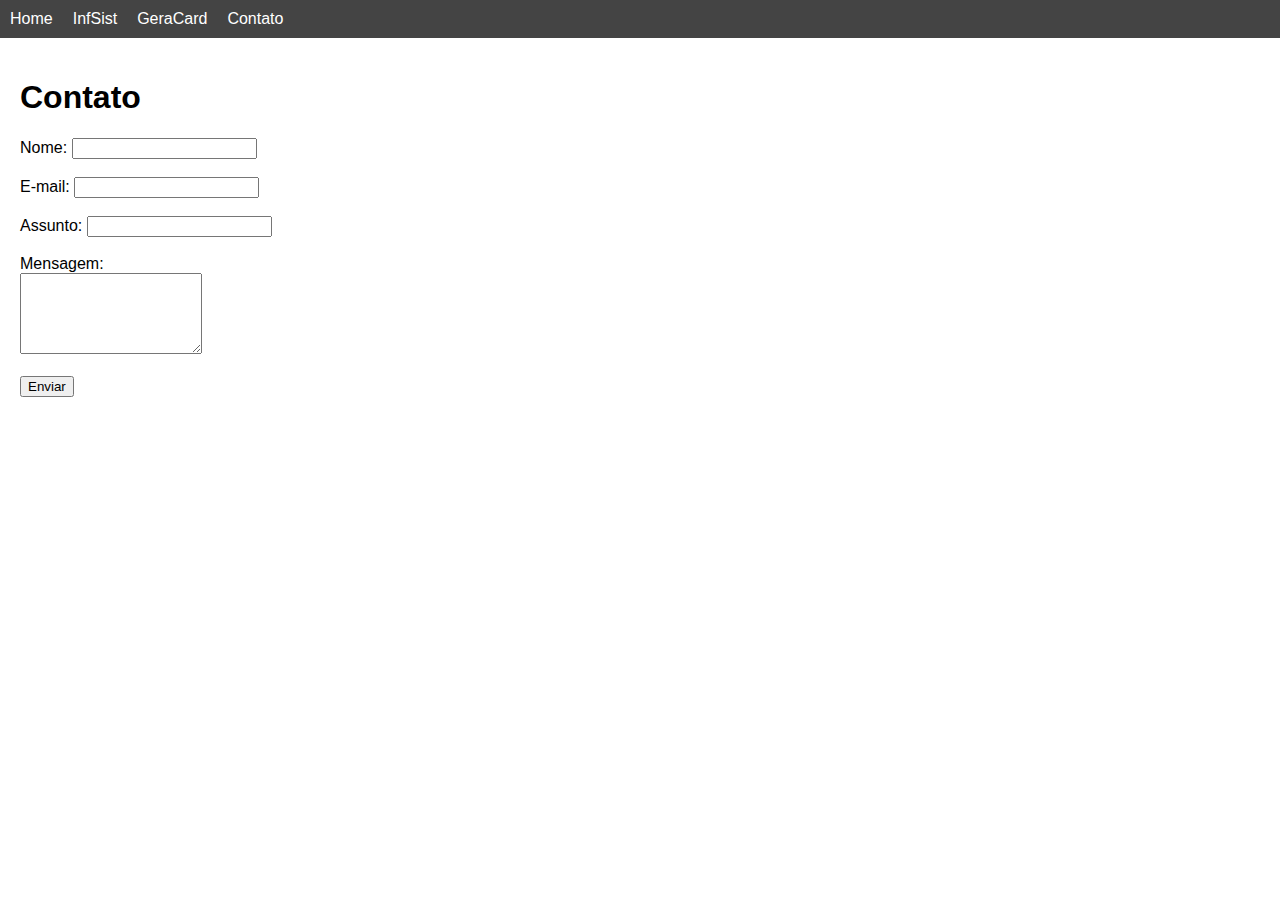
<file: contato.html>
<!DOCTYPE html>
<html lang="pt-br">
<head>
    <meta charset="UTF-8">
    <meta name="viewport" content="width=device-width, initial-scale=1.0">
    <title>Contato</title>
    <link rel="stylesheet" href="css/styles.css">
    <script defer src="js/script.js"></script>
    <script src="https://cdn.emailjs.com/dist/email.min.js"></script>
</head>
<body>
    <header>
        <nav>
            <ul>
                <li><a href="index.html">Home</a></li>
                <li><a href="infsist.html">InfSist</a></li>
                <li><a href="geracard.html">GeraCard</a></li>
                <li><a href="contato.html">Contato</a></li>
            </ul>
        </nav>
    </header>
    <main>
        <h1>Contato</h1>
        <!-- Formulário de contato -->
        <form id="contact-form" onsubmit="sendEmail(); return false;">
            <label for="name">Nome:</label>
            <input type="text" id="name" required><br><br>
            
            <label for="email">E-mail:</label>
            <input type="email" id="email" required><br><br>
            
            <label for="subject">Assunto:</label>
            <input type="text" id="subject" required><br><br>
            
            <label for="message">Mensagem:</label><br>
            <textarea id="message" rows="5" required></textarea><br><br>
            
            <button type="submit">Enviar</button>
        </form>
    </main>
</body>
</html>
</file>
<file: css/styles.css>
/* Estilo geral da página */
body {
    font-family: Arial, sans-serif;
    margin: 0;
    padding: 0;
}

/* Cabeçalho */
header {
    background-color: #333;
    color: white;
}

/* Menu de navegação */
nav ul {
    display: flex; 
    list-style: none;
    padding: 10px;
    margin: 0;
    background: #444;
}

nav ul li {
    margin-right: 20px; 
}

nav ul li a {
    color: white;
    text-decoration: none;
}

/* Banner */
.banner {
    height: 100px; 
    background: #555; 
    display: flex;
    align-items: center;
    justify-content: center;
    color: white;
    text-align: center;
}

/* conteudo */

.noticias {
    position: relative;
    border: 1px solid #ccc;
    left: 70px;
    padding: 10px;
    margin-bottom: 20px;
    width: 600px;
}

.galeria {
    position: absolute;
    top: 170px;
    left: 1000px;
    border: 1px solid #ccc;
    padding: 10px;
    margin-bottom: 20px;
    width: 400px;
}

.galeria img {
    max-width: 100%;
    height: auto;
}


.rodape {
    position: fixed;
    width: 100%;
    bottom: 0;
    height: 100px; 
    background: #555; 
    display: flex;
    align-items: center;
    justify-content: center;
    color: white;
    text-align: center;
}

/* Conteúdo principal */
main {
    padding: 20px;
}
</file>
